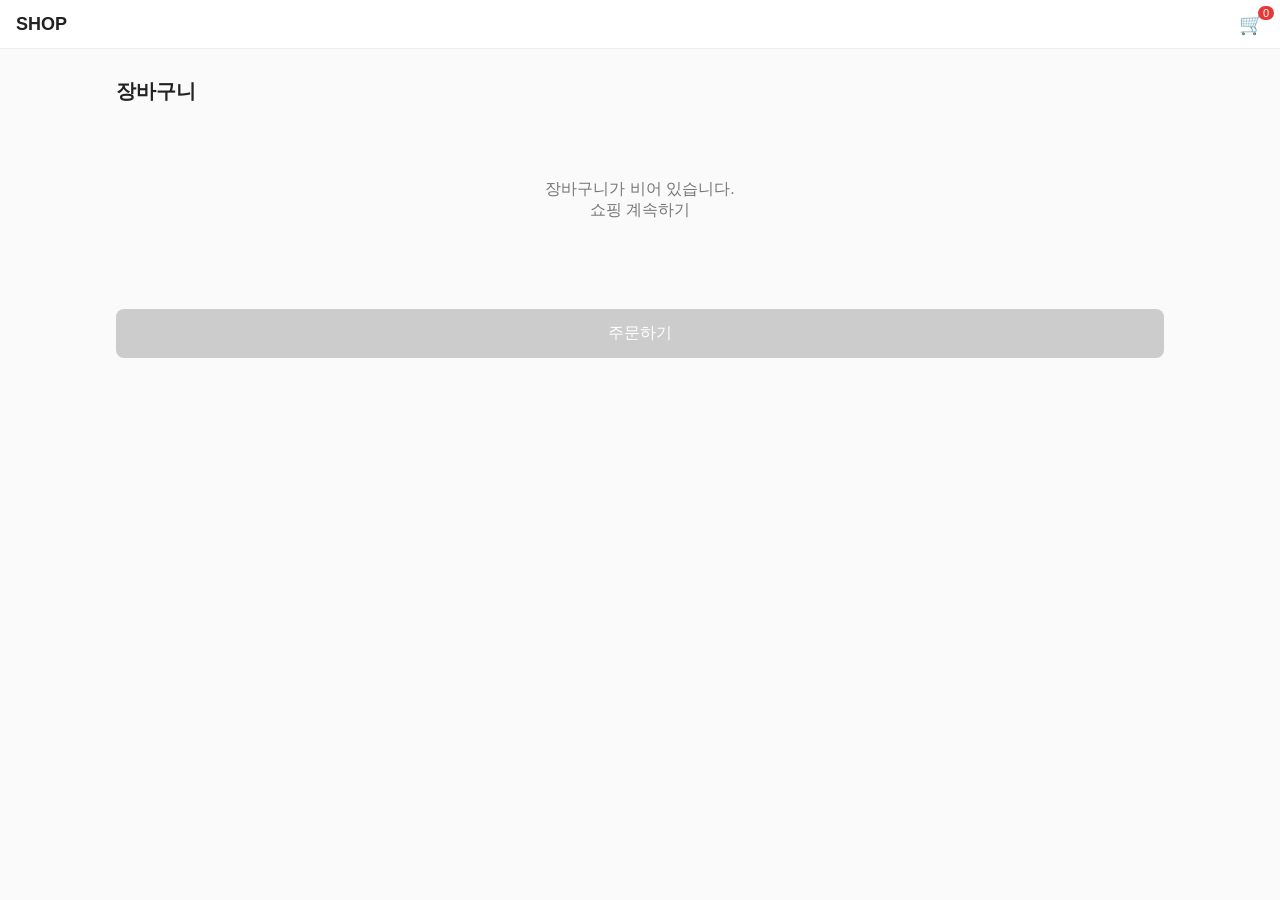
<file: cart.html>
<!DOCTYPE html>
<html lang="ko">
<head>
<meta charset="UTF-8" />
<meta name="viewport" content="width=device-width, initial-scale=1.0" />
<title>장바구니 - SHOP</title>
<meta name="robots" content="noindex, nofollow" />
<link rel="stylesheet" href="styles.css" />
</head>
<body>
<header class="site-header">
  <a class="logo" href="index.html">SHOP</a>
  <a class="cart-link" href="cart.html">
    🛒
    <span class="cart-badge" id="cartBadge">0</span>
  </a>
</header>

<main>
  <h1 style="font-size:20px;">장바구니</h1>
  <div class="cart-list" id="cartList"></div>
  <div class="cart-summary" id="cartSummary" style="display:none;">
    <div class="row"><span>총 합계</span><span id="cartTotal">0원</span></div>
  </div>
  <button class="primary-btn" id="orderBtn">주문하기</button>
</main>

<script src="data.js"></script>
<script src="cart.js"></script>
<script src="cartpage.js"></script>
</body>
</html>
</file>
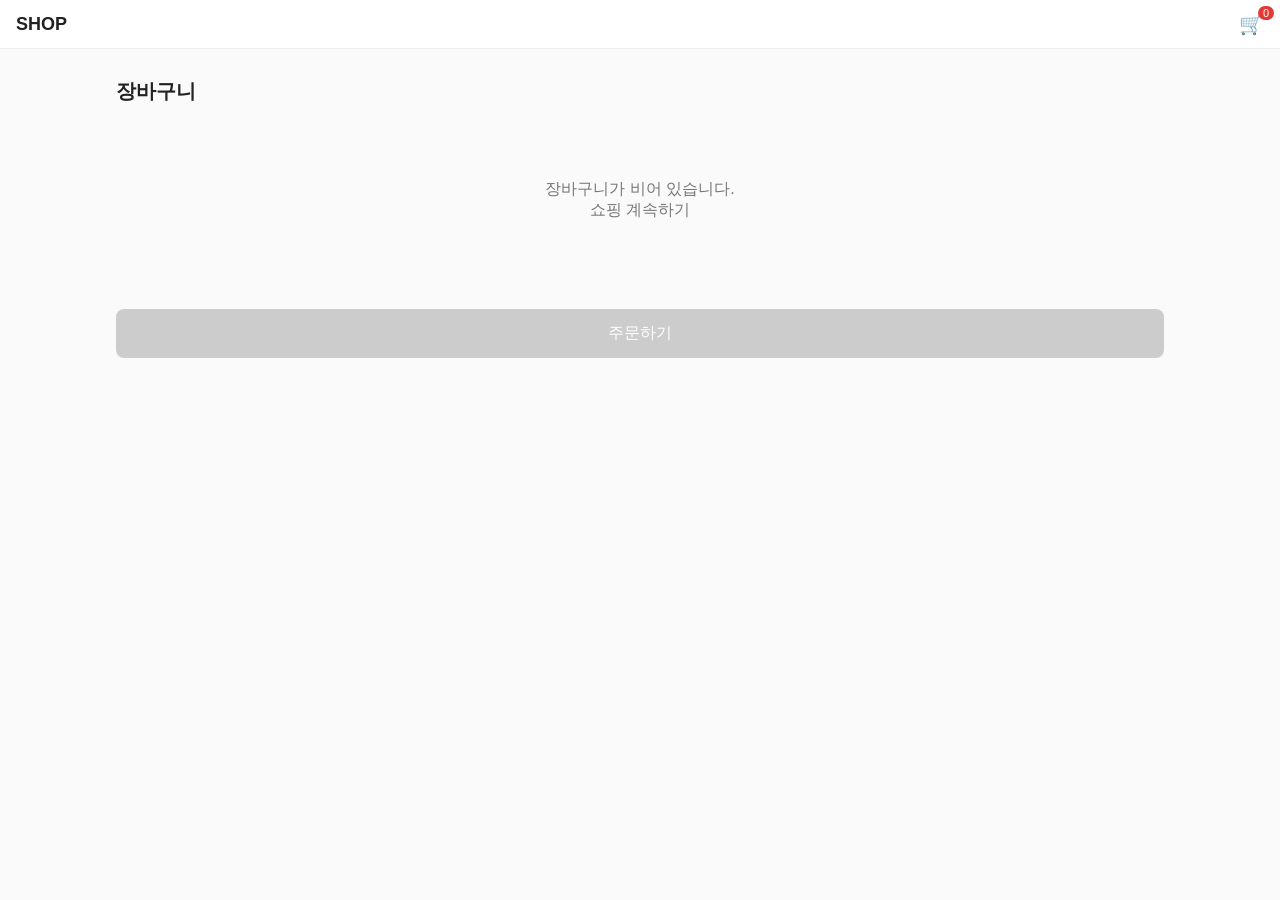
<file: checkout.html>
<!DOCTYPE html>
<html lang="ko">
<head>
<meta charset="UTF-8" />
<meta name="viewport" content="width=device-width, initial-scale=1.0" />
<title>주문정보 입력 - SHOP</title>
<meta name="robots" content="noindex, nofollow" />
<link rel="stylesheet" href="styles.css" />
</head>
<body>
<header class="site-header">
  <a class="logo" href="index.html">SHOP</a>
  <a class="cart-link" href="cart.html">
    🛒
    <span class="cart-badge" id="cartBadge">0</span>
  </a>
</header>

<main>
  <h1 style="font-size:20px;">주문정보 입력</h1>

  <div class="order-summary-box" id="orderSummaryBox"></div>

  <form id="checkoutForm" novalidate>
    <div class="form-group">
      <label for="recipientName">받는사람 이름</label>
      <input type="text" id="recipientName" />
      <p class="field-error" id="err-recipientName">이름을 입력해주세요.</p>
    </div>
    <div class="form-group">
      <label for="phone">전화번호</label>
      <input type="text" id="phone" placeholder="010-0000-0000" />
      <p class="field-error" id="err-phone">전화번호를 입력해주세요.</p>
    </div>
    <div class="form-group">
      <label for="address">배송지 주소</label>
      <input type="text" id="address" />
      <p class="field-error" id="err-address">배송지 주소를 입력해주세요.</p>
    </div>
    <div class="form-group">
      <label for="requestNote">배송 요청사항 (선택)</label>
      <textarea id="requestNote" rows="3"></textarea>
    </div>

    <button type="submit" class="primary-btn" id="submitOrderBtn">주문 제출</button>
  </form>
</main>

<script src="https://js.tosspayments.com/v2/standard"></script>
<script src="data.js"></script>
<script src="cart.js"></script>
<script src="checkout.js"></script>
</body>
</html>
</file>
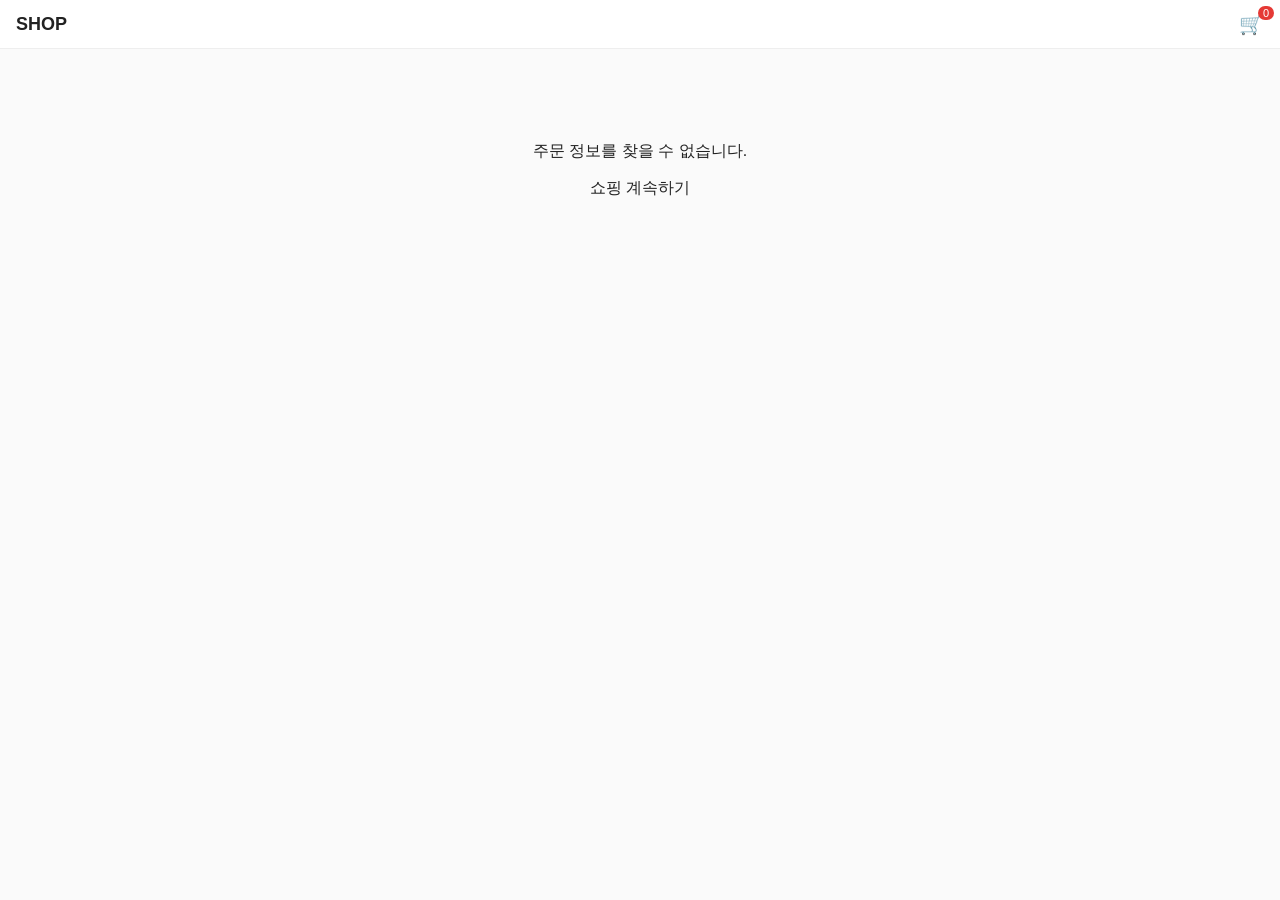
<file: complete.html>
<!DOCTYPE html>
<html lang="ko">
<head>
<meta charset="UTF-8" />
<meta name="viewport" content="width=device-width, initial-scale=1.0" />
<title>주문완료 - SHOP</title>
<meta name="robots" content="noindex, nofollow" />
<link rel="stylesheet" href="styles.css" />
</head>
<body>
<header class="site-header">
  <a class="logo" href="index.html">SHOP</a>
  <a class="cart-link" href="cart.html">
    🛒
    <span class="cart-badge" id="cartBadge">0</span>
  </a>
</header>

<main>
  <div class="complete-wrap" id="completeWrap"></div>
</main>

<script src="data.js"></script>
<script src="cart.js"></script>
<script src="complete.js"></script>
</body>
</html>
</file>
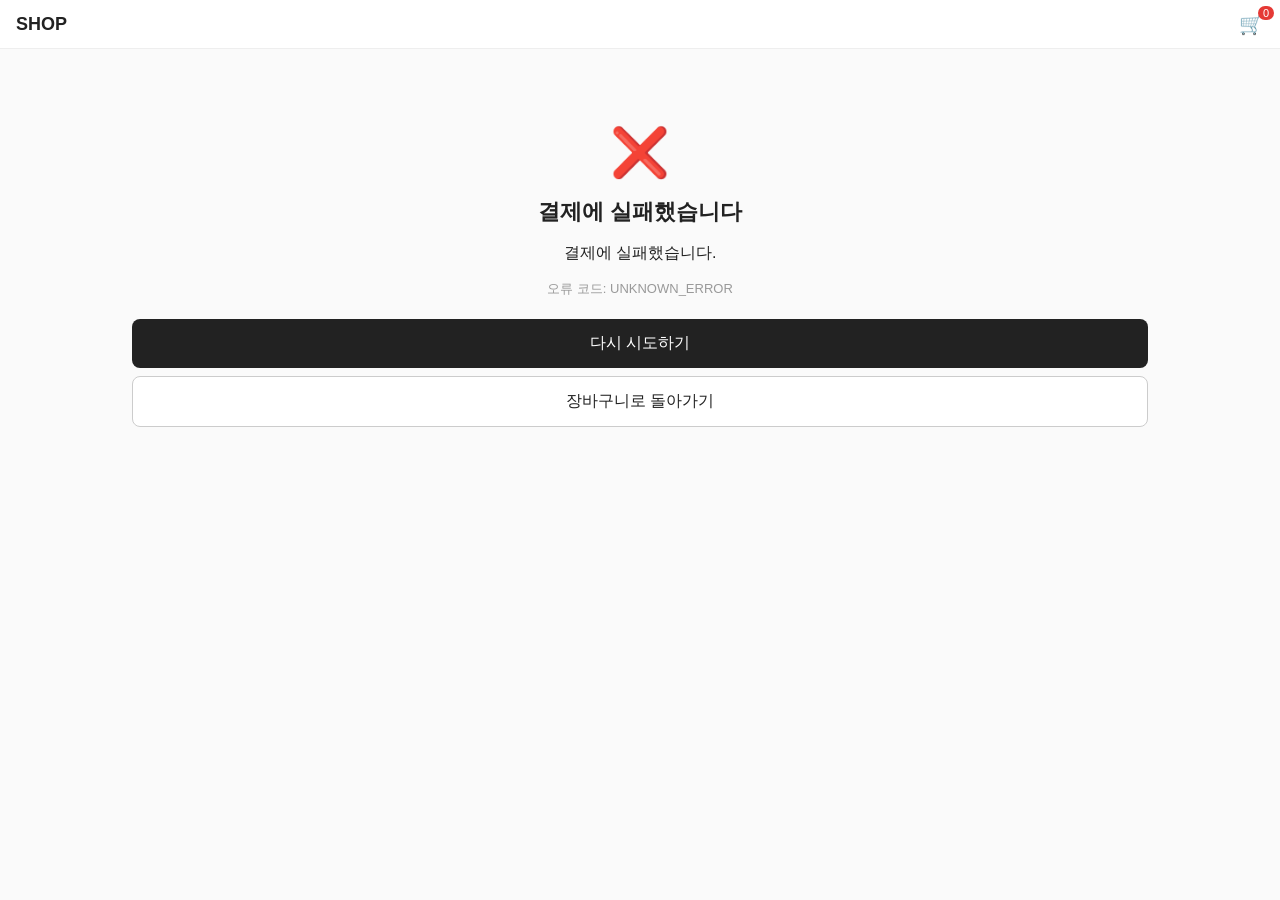
<file: fail.html>
<!DOCTYPE html>
<html lang="ko">
<head>
<meta charset="UTF-8" />
<meta name="viewport" content="width=device-width, initial-scale=1.0" />
<title>결제 실패 - SHOP</title>
<meta name="robots" content="noindex, nofollow" />
<link rel="stylesheet" href="styles.css" />
</head>
<body>
<header class="site-header">
  <a class="logo" href="index.html">SHOP</a>
  <a class="cart-link" href="cart.html">
    🛒
    <span class="cart-badge" id="cartBadge">0</span>
  </a>
</header>

<main>
  <div class="complete-wrap" id="failWrap"></div>
</main>

<script src="data.js"></script>
<script src="cart.js"></script>
<script src="fail.js"></script>
</body>
</html>
</file>
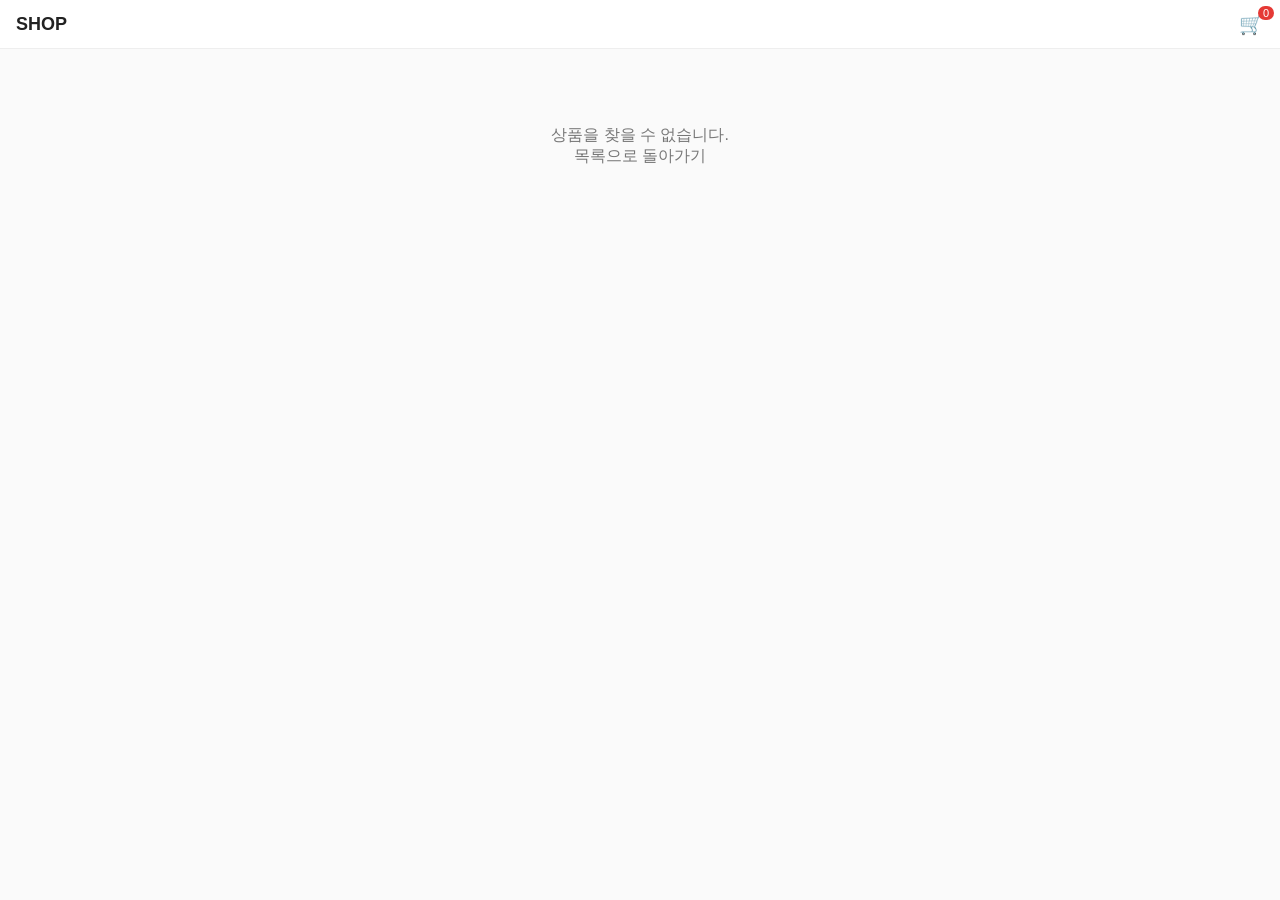
<file: product.html>
<!DOCTYPE html>
<html lang="ko">
<head>
<meta charset="UTF-8" />
<meta name="viewport" content="width=device-width, initial-scale=1.0" />
<title id="pageTitle">상품 상세 - SHOP</title>
<meta name="description" id="pageDescription" content="SHOP에서 판매하는 의류 상품의 상세 정보, 사이즈와 색상을 확인하세요." />
<link rel="canonical" id="pageCanonical" href="https://shop-eight-beta-51.vercel.app/product.html" />

<meta property="og:type" content="product" />
<meta property="og:site_name" content="SHOP" />
<meta property="og:title" id="ogTitle" content="상품 상세 - SHOP" />
<meta property="og:description" id="ogDescription" content="SHOP에서 판매하는 의류 상품의 상세 정보를 확인하세요." />
<meta property="og:url" id="ogUrl" content="https://shop-eight-beta-51.vercel.app/product.html" />
<meta property="og:image" id="ogImage" content="https://placehold.co/1200x630/222222/ffffff?text=SHOP" />
<meta name="twitter:card" content="summary_large_image" />

<link rel="stylesheet" href="styles.css" />
<script type="application/ld+json" id="productJsonLd"></script>
</head>
<body>
<header class="site-header">
  <a class="logo" href="index.html">SHOP</a>
  <a class="cart-link" href="cart.html">
    🛒
    <span class="cart-badge" id="cartBadge">0</span>
  </a>
</header>

<main id="productMain"></main>

<noscript>
  <p>이 페이지는 자바스크립트가 필요합니다. <a href="index.html">상품 목록으로 돌아가기</a></p>
</noscript>

<div class="toast" id="toast">장바구니에 담았습니다</div>

<script src="data.js"></script>
<script src="cart.js"></script>
<script src="product.js"></script>
</body>
</html>
</file>
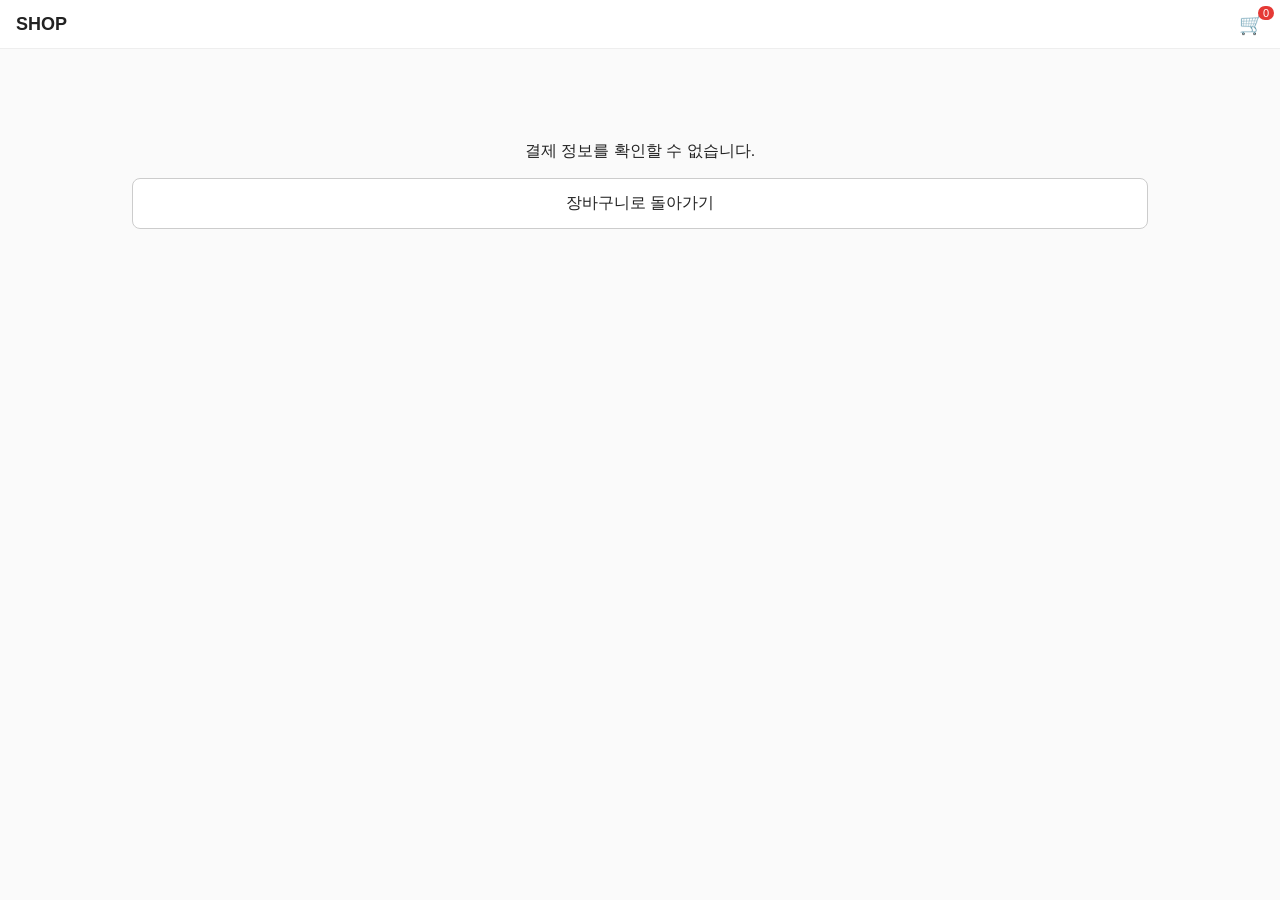
<file: success.html>
<!DOCTYPE html>
<html lang="ko">
<head>
<meta charset="UTF-8" />
<meta name="viewport" content="width=device-width, initial-scale=1.0" />
<title>결제 확인 중 - SHOP</title>
<meta name="robots" content="noindex, nofollow" />
<link rel="stylesheet" href="styles.css" />
</head>
<body>
<header class="site-header">
  <a class="logo" href="index.html">SHOP</a>
  <a class="cart-link" href="cart.html">
    🛒
    <span class="cart-badge" id="cartBadge">0</span>
  </a>
</header>

<main>
  <div class="complete-wrap" id="successWrap">
    <p>결제를 확인하고 있습니다...</p>
  </div>
</main>

<script src="data.js"></script>
<script src="cart.js"></script>
<script src="success.js"></script>
</body>
</html>
</file>
<file: styles.css>
* {
  box-sizing: border-box;
}

.visually-hidden {
  position: absolute;
  width: 1px;
  height: 1px;
  overflow: hidden;
  clip: rect(0, 0, 0, 0);
  white-space: nowrap;
}

body {
  margin: 0;
  font-family: "Apple SD Gothic Neo", "Malgun Gothic", sans-serif;
  background: #fafafa;
  color: #222;
}

a {
  color: inherit;
  text-decoration: none;
}

header.site-header {
  position: sticky;
  top: 0;
  z-index: 10;
  background: #fff;
  border-bottom: 1px solid #eee;
  padding: 12px 16px;
  display: flex;
  align-items: center;
  justify-content: space-between;
}

header.site-header .logo {
  font-weight: 700;
  font-size: 18px;
}

header.site-header .cart-link {
  position: relative;
  font-size: 20px;
}

header.site-header .cart-badge {
  position: absolute;
  top: -6px;
  right: -10px;
  background: #e53935;
  color: #fff;
  font-size: 11px;
  border-radius: 10px;
  padding: 1px 5px;
  min-width: 16px;
  text-align: center;
}

main {
  max-width: 1080px;
  margin: 0 auto;
  padding: 16px;
}

.category-tabs {
  display: flex;
  gap: 8px;
  overflow-x: auto;
  padding-bottom: 8px;
  margin-bottom: 12px;
}

.category-tabs button {
  flex: none;
  padding: 8px 14px;
  border-radius: 20px;
  border: 1px solid #ddd;
  background: #fff;
  cursor: pointer;
  font-size: 14px;
}

.category-tabs button.active {
  background: #222;
  color: #fff;
  border-color: #222;
}

.toolbar {
  display: flex;
  justify-content: flex-end;
  margin-bottom: 16px;
}

.toolbar select {
  padding: 6px 10px;
  border-radius: 6px;
  border: 1px solid #ddd;
  font-size: 14px;
}

.product-grid {
  display: grid;
  grid-template-columns: repeat(2, 1fr);
  gap: 16px;
}

@media (min-width: 640px) {
  .product-grid {
    grid-template-columns: repeat(3, 1fr);
  }
}

@media (min-width: 960px) {
  .product-grid {
    grid-template-columns: repeat(4, 1fr);
  }
}

.product-card {
  background: #fff;
  border-radius: 10px;
  overflow: hidden;
  border: 1px solid #eee;
  display: block;
  position: relative;
}

.product-card img {
  width: 100%;
  aspect-ratio: 5 / 6;
  object-fit: cover;
  display: block;
}

.product-card .info {
  padding: 10px;
}

.product-card .name {
  font-size: 14px;
  margin: 0 0 4px;
}

.product-card .price {
  font-weight: 700;
  font-size: 15px;
}

.badge-soldout {
  position: absolute;
  top: 8px;
  left: 8px;
  background: rgba(0, 0, 0, 0.75);
  color: #fff;
  font-size: 12px;
  padding: 3px 8px;
  border-radius: 4px;
}

.detail-layout {
  display: grid;
  grid-template-columns: 1fr;
  gap: 24px;
}

@media (min-width: 768px) {
  .detail-layout {
    grid-template-columns: 1fr 1fr;
  }
}

.detail-layout img {
  width: 100%;
  border-radius: 10px;
  object-fit: cover;
  aspect-ratio: 5 / 6;
}

.detail-info h1 {
  font-size: 22px;
  margin-bottom: 8px;
}

.detail-info .price {
  font-size: 20px;
  font-weight: 700;
  margin-bottom: 20px;
}

.option-group {
  margin-bottom: 16px;
}

.option-group .label {
  font-size: 14px;
  font-weight: 600;
  margin-bottom: 8px;
}

.option-pills {
  display: flex;
  gap: 8px;
  flex-wrap: wrap;
}

.option-pills button {
  padding: 8px 16px;
  border: 1px solid #ccc;
  background: #fff;
  border-radius: 6px;
  cursor: pointer;
  font-size: 14px;
}

.option-pills button.selected {
  border-color: #222;
  background: #222;
  color: #fff;
}

.primary-btn {
  width: 100%;
  padding: 14px;
  border-radius: 8px;
  border: none;
  background: #222;
  color: #fff;
  font-size: 16px;
  cursor: pointer;
  margin-top: 8px;
}

.primary-btn:disabled {
  background: #ccc;
  cursor: not-allowed;
}

.secondary-btn {
  width: 100%;
  padding: 14px;
  border-radius: 8px;
  border: 1px solid #ccc;
  background: #fff;
  color: #222;
  font-size: 16px;
  cursor: pointer;
}

.field-error {
  color: #e53935;
  font-size: 13px;
  margin-top: 4px;
  display: none;
}

.toast {
  position: fixed;
  bottom: 24px;
  left: 50%;
  transform: translateX(-50%);
  background: #222;
  color: #fff;
  padding: 10px 18px;
  border-radius: 20px;
  font-size: 14px;
  opacity: 0;
  pointer-events: none;
  transition: opacity 0.25s;
  z-index: 100;
}

.toast.show {
  opacity: 1;
}

.cart-list {
  display: flex;
  flex-direction: column;
  gap: 12px;
  margin-bottom: 20px;
}

.cart-item {
  display: flex;
  gap: 12px;
  background: #fff;
  border: 1px solid #eee;
  border-radius: 10px;
  padding: 12px;
  align-items: center;
}

.cart-item img {
  width: 72px;
  height: 86px;
  object-fit: cover;
  border-radius: 6px;
  flex: none;
}

.cart-item .meta {
  flex: 1;
  min-width: 0;
}

.cart-item .meta .name {
  font-size: 14px;
  margin: 0 0 4px;
}

.cart-item .meta .options {
  font-size: 12px;
  color: #777;
  margin-bottom: 6px;
}

.qty-control {
  display: flex;
  align-items: center;
  gap: 8px;
}

.qty-control button {
  width: 28px;
  height: 28px;
  border-radius: 6px;
  border: 1px solid #ccc;
  background: #fff;
  cursor: pointer;
}

.cart-item .remove-btn {
  border: none;
  background: none;
  color: #999;
  cursor: pointer;
  font-size: 13px;
  text-decoration: underline;
  flex: none;
}

.cart-summary {
  background: #fff;
  border: 1px solid #eee;
  border-radius: 10px;
  padding: 16px;
  margin-bottom: 20px;
}

.cart-summary .row {
  display: flex;
  justify-content: space-between;
  font-size: 15px;
  font-weight: 700;
}

.empty-state {
  text-align: center;
  padding: 60px 16px;
  color: #777;
}

.form-group {
  margin-bottom: 16px;
}

.form-group label {
  display: block;
  font-size: 14px;
  font-weight: 600;
  margin-bottom: 6px;
}

.form-group input,
.form-group textarea {
  width: 100%;
  padding: 10px 12px;
  border: 1px solid #ccc;
  border-radius: 6px;
  font-size: 14px;
}

.form-group input.invalid {
  border-color: #e53935;
}

.order-summary-box {
  background: #fff;
  border: 1px solid #eee;
  border-radius: 10px;
  padding: 16px;
  margin-bottom: 20px;
}

.complete-wrap {
  text-align: center;
  padding: 60px 16px;
}

.complete-wrap .check {
  font-size: 48px;
  margin-bottom: 16px;
}

.complete-wrap h1 {
  font-size: 22px;
  margin-bottom: 8px;
}

.complete-wrap .summary {
  margin: 24px auto;
  max-width: 320px;
  background: #fff;
  border: 1px solid #eee;
  border-radius: 10px;
  padding: 16px;
  text-align: left;
}
</file>
